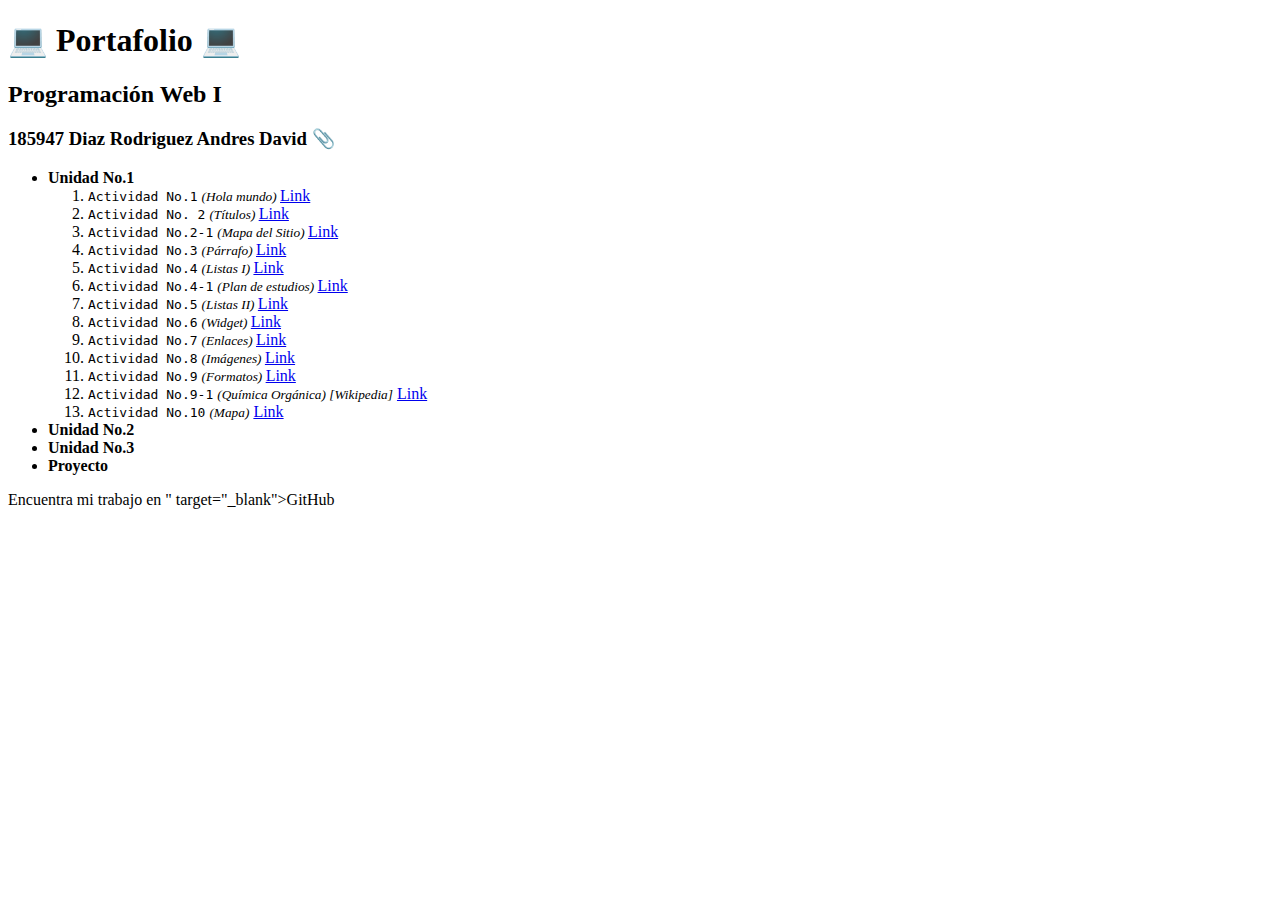
<file: index.html>
<!DOCTYPE html>
<html lang="es">
  <head>
    <title>Portafolio</title>
    <link rel="icon" type="image/x-icon" href="favicon.ico">
    <meta charset="utf-8">
    <meta name="Autor" content="Diaz Rodriguez Andres David">
    <meta name="Fecha" content="25 de febrero de 2025">
    <meta name="Descripcion" content="Index">
  </head>
  <body>
    <h1>&#128187 Portafolio &#128187</h1>
    <h2>Programación Web I</h2>
    <h3>185947  Diaz Rodriguez Andres David &#128206</h3>

    <ul>
      <li><b>Unidad No.1</b></li>
        <ol>
          <li><code>Actividad No.1</code> <small><i>(Hola mundo) </i></small><a href="Actividad_No1.html" target="_blank">Link</a></li>
          <li><code>Actividad No. 2</code> <small><i>(Títulos) </i></small><a href="Actividad_No2.html" target="_blank">Link</a></li>
          <li><code>Actividad No.2-1</code> <small><i>(Mapa del Sitio) </i></small><a href="Actividad_No2-1.html" target="_blank">Link</a></li>
          <li><code>Actividad No.3</code> <small><i>(Párrafo) </i></small><a href="Actividad_No.3.html" target="_blank">Link</a></li>
          <li><code>Actividad No.4</code> <small><i>(Listas I) </i></small><a href="Actividad No-4.html" target="_blank">Link</a></li>
          <li><code>Actividad No.4-1</code> <small><i>(Plan de estudios) </i></small><a href="Actividad_No.4-1.html" target="_blank">Link</a></li>
          <li><code>Actividad No.5</code> <small><i>(Listas II) </i></small><a href="Actividad_No.5.html" target="_blank">Link</a></li>
          <li><code>Actividad No.6</code> <small><i>(Widget) </i></small><a href="Actividad_No.6.html" target="_blank">Link</a></li>
          <li><code>Actividad No.7</code> <small><i>(Enlaces) </i></small><a href="Actividad_No.7.html" target="_blank">Link</a></li>
          <li><code>Actividad No.8</code> <small><i>(Imágenes) </i></small><a href="Actividad_No.8.html" target="_blank">Link</a></li>
          <li><code>Actividad No.9</code> <small><i>(Formatos) </i></small><a href="Actividad-9.html" target="_blank">Link</a></li>
          <li><code>Actividad No.9-1</code> <small><i>(Química Orgánica) [Wikipedia]</i></small> <a href="Actividad_No9-1.html" target="_blank">Link</a></li>
          <li><code>Actividad No.10</code> <small><i>(Mapa)</i></small> <a href="Actividad-10.html" target="_blank">Link</a></li>
        </ol> 
      <li><b>Unidad No.2</b></li>
      <li><b>Unidad No.3</b></li>
      <li><b>Proyecto</b></li>
    </ul>

    <footer>
      <p>Encuentra mi trabajo en <a href="https://Andres"></a>" target="_blank">GitHub</a></p>
    </footer>
  </body>
</html>
</file>
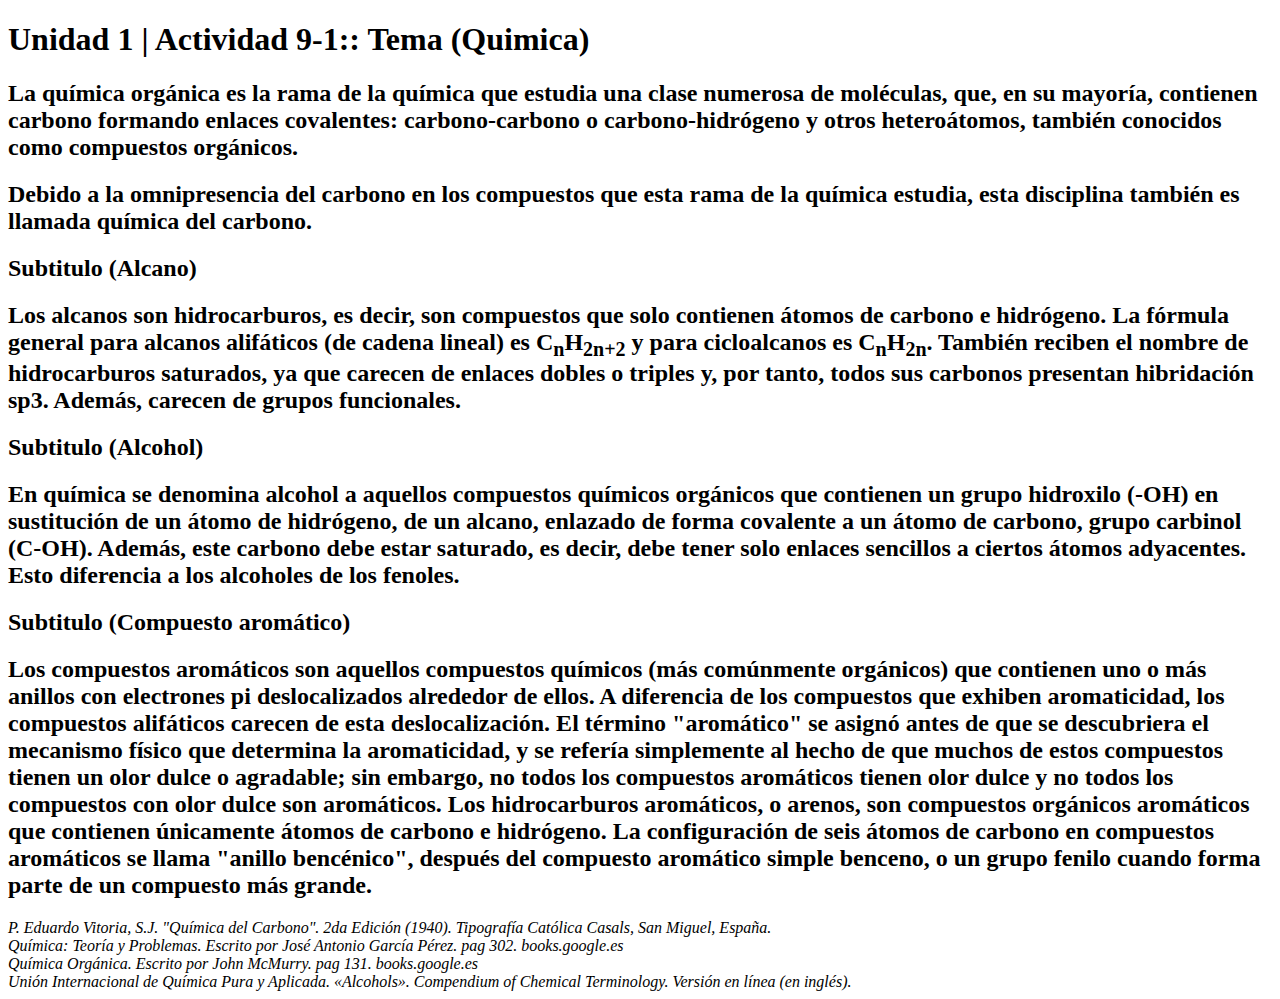
<file: Actividad 9-1.html>
<!DOCTYPE html>
<html lang="es">
<head>
    <meta charset="UTF-8">
    <meta name="author" content="Diaz Rodriguez Andres David">
    <meta name="date" content="19 de febrero de 2025">
    <meta name="description" content="Quimica">
    <title>Unidad 1 | Actividad 9-1:: Tema (Quimica)</title>
</head>
<body>
    <h1>Unidad 1 | Actividad 9-1:: Tema (Quimica)</h1>
    
    <h2>La <b>química orgánica</b> es la rama de la química que estudia una clase numerosa de moléculas, que, en su mayoría, contienen carbono formando enlaces covalentes: carbono-carbono o carbono-hidrógeno y otros heteroátomos, también conocidos como compuestos orgánicos.</h2>
    
    <h2>Debido a la omnipresencia del carbono en los compuestos que esta rama de la química estudia, esta disciplina también es llamada <b>química del carbono</b>.</h2>
    
    <h2>Subtitulo (Alcano)</h2>
    
    <h2>Los <b>alcanos</b> son hidrocarburos, es decir, son compuestos que solo contienen átomos de carbono e hidrógeno. La fórmula general para alcanos alifáticos (de cadena lineal) es C<sub>n</sub>H<sub>2n+2</sub> y para cicloalcanos es C<sub>n</sub>H<sub>2n</sub>. También reciben el nombre de <b>hidrocarburos saturados</b>, ya que carecen de enlaces dobles o triples y, por tanto, todos sus carbonos presentan hibridación sp3. Además, carecen de grupos funcionales.</h2>
    
    <h2>Subtitulo (Alcohol)</h2>
    
    <h2>En química se denomina <b>alcohol</b> a aquellos compuestos químicos orgánicos que contienen un grupo hidroxilo (-OH) en sustitución de un átomo de hidrógeno, de un alcano, enlazado de forma covalente a un átomo de carbono, grupo carbinol (C-OH). Además, este carbono debe estar saturado, es decir, debe tener solo enlaces sencillos a ciertos átomos adyacentes. Esto diferencia a los alcoholes de los fenoles.</h2>
    
    <h2>Subtitulo (Compuesto aromático)</h2>
    
    <h2>Los <b>compuestos aromáticos</b> son aquellos compuestos químicos (más comúnmente orgánicos) que contienen uno o más anillos con electrones pi deslocalizados alrededor de ellos. A diferencia de los compuestos que exhiben aromaticidad, los compuestos alifáticos carecen de esta deslocalización. El término <b>"aromático"</b> se asignó antes de que se descubriera el mecanismo físico que determina la aromaticidad, y se refería simplemente al hecho de que muchos de estos compuestos tienen un olor dulce o agradable; sin embargo, no todos los compuestos aromáticos tienen olor dulce y no todos los compuestos con olor dulce son aromáticos. Los <b>hidrocarburos aromáticos</b>, o <b>arenos</b>, son compuestos orgánicos aromáticos que contienen únicamente átomos de carbono e hidrógeno. La configuración de seis átomos de carbono en compuestos aromáticos se llama <b>"anillo bencénico"</b>, después del compuesto aromático simple benceno, o un grupo fenilo cuando forma parte de un compuesto más grande.</h2>
    
    <cite>P. Eduardo Vitoria, S.J. "Química del Carbono". 2da Edición (1940). Tipografía Católica Casals, San Miguel, España.</cite>
    <br>
    <cite>Química: Teoría y Problemas. Escrito por José Antonio García Pérez. pag 302. books.google.es</cite>
    <br>
    <cite>Química Orgánica. Escrito por John McMurry. pag 131. books.google.es</cite>
    <br>
    <cite>Unión Internacional de Química Pura y Aplicada. «Alcohols». Compendium of Chemical Terminology. Versión en línea (en inglés).</cite>
</body>
</html>
</file>
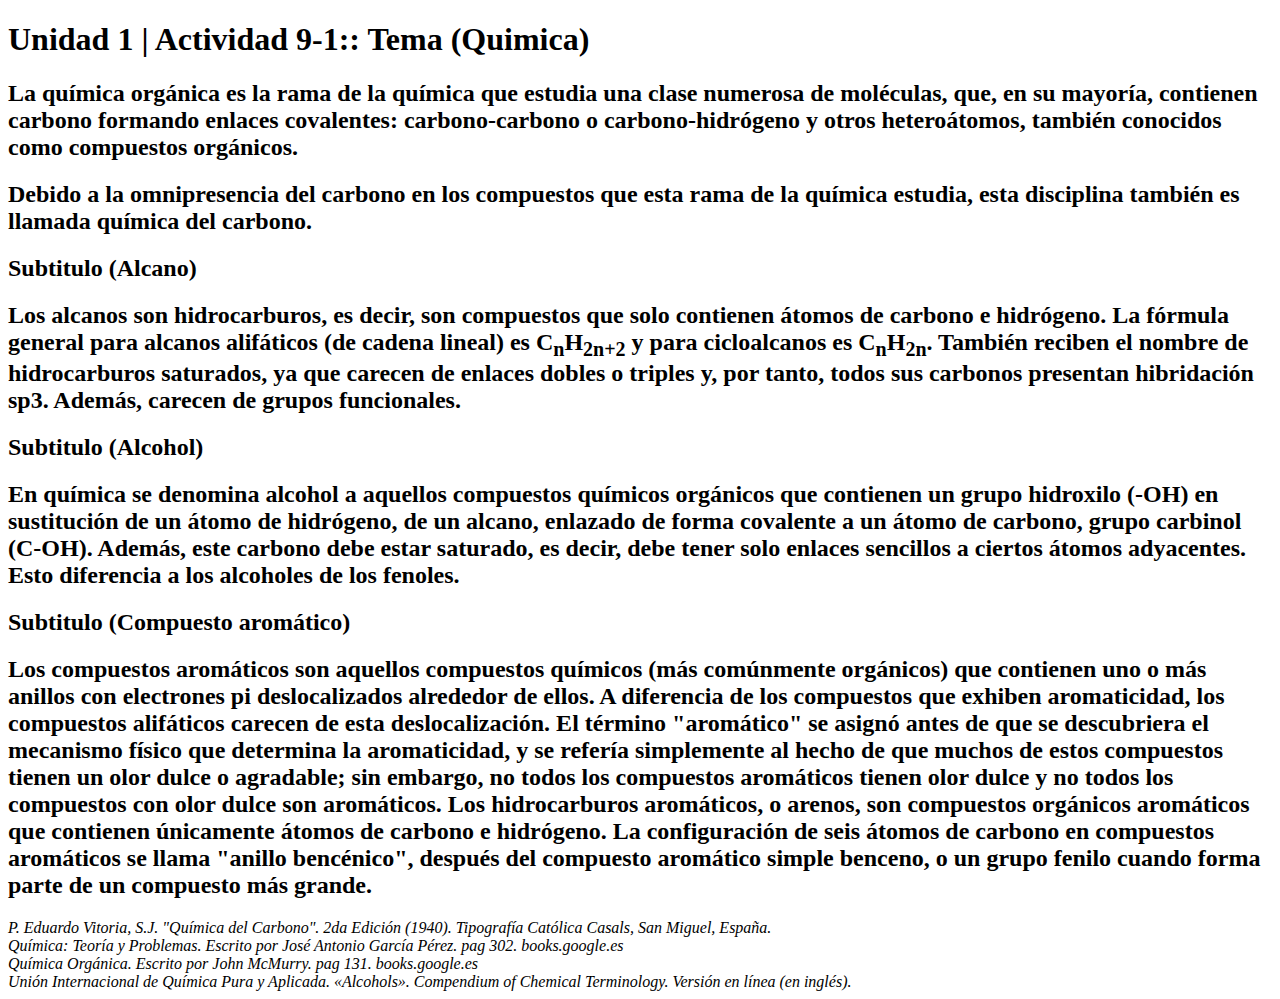
<file: ACTIVIDAD 9-1.html>
<!DOCTYPE html>
<html lang="es">
<head>
    <meta charset="UTF-8">
    <meta name="author" content="Diaz Rodriguez Andres David">
    <meta name="date" content="19 de febrero de 2025">
    <meta name="description" content="Quimica">
    <title>Unidad 1 | Actividad 9-1:: Tema (Quimica)</title>
</head>
<body>
    <h1>Unidad 1 | Actividad 9-1:: Tema (Quimica)</h1>
    
    <h2>La <be>química orgánica</be> es la rama de la química que estudia una clase numerosa de moléculas, que, en su mayoría, contienen carbono formando enlaces covalentes: carbono-carbono o carbono-hidrógeno y otros heteroátomos, también conocidos como compuestos orgánicos.</h2>
    
    <h2>Debido a la omnipresencia del carbono en los compuestos que esta rama de la química estudia, esta disciplina también es llamada <be>química del carbono</be>.</h2>
    
    <h2>Subtitulo (Alcano)</h2>
    
    <h2>Los <be>alcanos</be> son hidrocarburos, es decir, son compuestos que solo contienen átomos de carbono e hidrógeno. La fórmula general para alcanos alifáticos (de cadena lineal) es C<sub>n</sub>H<sub>2n+2</sub> y para cicloalcanos es C<sub>n</sub>H<sub>2n</sub>. También reciben el nombre de <be>hidrocarburos saturados</be>, ya que carecen de enlaces dobles o triples y, por tanto, todos sus carbonos presentan hibridación sp3. Además, carecen de grupos funcionales.</h2>
    
    <h2>Subtitulo (Alcohol)</h2>
    
    <h2>En química se denomina <b>alcohol</b> a aquellos compuestos químicos orgánicos que contienen un grupo hidroxilo (-OH) en sustitución de un átomo de hidrógeno, de un alcano, enlazado de forma covalente a un átomo de carbono, grupo carbinol (C-OH). Además, este carbono debe estar saturado, es decir, debe tener solo enlaces sencillos a ciertos átomos adyacentes. Esto diferencia a los alcoholes de los fenoles.</h2>
    
    <h2>Subtitulo (Compuesto aromático)</h2>
    
    <h2>Los <be>compuestos aromáticos</be> son aquellos compuestos químicos (más comúnmente orgánicos) que contienen uno o más anillos con electrones pi deslocalizados alrededor de ellos. A diferencia de los compuestos que exhiben aromaticidad, los compuestos alifáticos carecen de esta deslocalización. El término <b>"aromático"</b> se asignó antes de que se descubriera el mecanismo físico que determina la aromaticidad, y se refería simplemente al hecho de que muchos de estos compuestos tienen un olor dulce o agradable; sin embargo, no todos los compuestos aromáticos tienen olor dulce y no todos los compuestos con olor dulce son aromáticos. Los <be>hidrocarburos aromáticos</be>, o <be>arenos</be>, son compuestos orgánicos aromáticos que contienen únicamente átomos de carbono e hidrógeno. La configuración de seis átomos de carbono en compuestos aromáticos se llama <be>"anillo bencénico"</be>, después del compuesto aromático simple benceno, o un grupo fenilo cuando forma parte de un compuesto más grande.</h2>
    
    <cite>P. Eduardo Vitoria, S.J. "Química del Carbono". 2da Edición (1940). Tipografía Católica Casals, San Miguel, España.</cite>
    <br>
    <cite>Química: Teoría y Problemas. Escrito por José Antonio García Pérez. pag 302. books.google.es</cite>
    <br>
    <cite>Química Orgánica. Escrito por John McMurry. pag 131. books.google.es</cite>
    <br>
    <cite>Unión Internacional de Química Pura y Aplicada. «Alcohols». Compendium of Chemical Terminology. Versión en línea (en inglés).</cite>
</body>
</html>
</file>
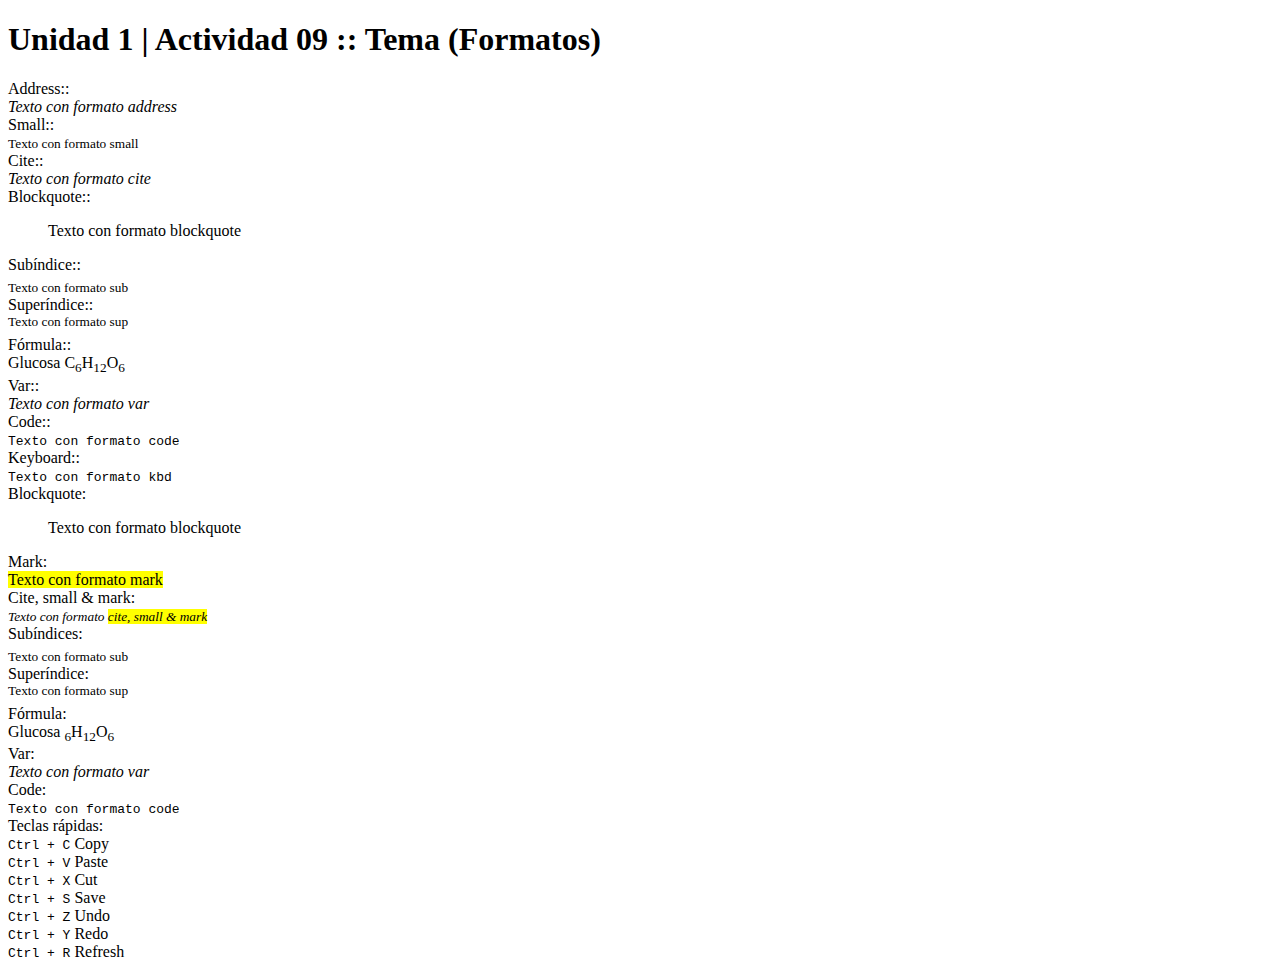
<file: Actividad-9.html>
<!DOCTYPE html>
<html lang="es">
<head>
    <!DOCTYPE html>
<html lang="es">
<head>
    <meta charset="UTF-8">
    <meta name="Autor" content="Diaz Rodriguez Andres David">
    <meta name="Fecha" content="17 de febrero de 2025">
    <meta name="Descripción" content="??">
    <meta charset="UTF-8">
</head>
<body>
    <!-- Contenido agregado al final -->
    <h1>Unidad 1 | Actividad 09 :: Tema (Formatos)</h1>
    Address:: <address>Texto con formato address</address>
    Small:: <br><small>Texto con formato small</small><br>
    Cite:: <br><cite>Texto con formato cite</cite><br>
    Blockquote:: <blockquote>Texto con formato blockquote</blockquote>
    Subíndice:: <br><sub>Texto con formato sub</sub><br>
    Superíndice:: <br><sup>Texto con formato sup</sup><br>
    Fórmula:: <br>Glucosa C<sub>6</sub>H<sub>12</sub>O<sub>6</sub><br>
    Var:: <br><var>Texto con formato var</var><br>
    Code:: <br><code>Texto con formato code</code><br>
    Keyboard:: <br><kbd>Texto con formato kbd</kbd><br>
    Blockquote: <blockquote>Texto con formato blockquote</blockquote>
    Mark: <br><mark>Texto con formato mark</mark><br>
    Cite, small & mark: <br><small><cite>Texto con formato <mark>cite, small & mark</mark></cite></small><br>
    Subíndices: <br><sub>Texto con formato sub</sub><br>
    Superíndice: <br><sup>Texto con formato sup</sup><br>
    Fórmula: <br>Glucosa <sub>6</sub>H<sub>12</sub>O<sub>6</sub><br>
    Var: <br><var>Texto con formato var</var><br>
    Code: <br><code>Texto con formato code</code><br>
    Teclas rápidas: <br><kbd>Ctrl + C</kbd> Copy
    <br><kbd>Ctrl + V</kbd> Paste
    <br><kbd>Ctrl + X</kbd> Cut
    <br><kbd>Ctrl + S</kbd> Save
    <br><kbd>Ctrl + Z</kbd> Undo
    <br><kbd>Ctrl + Y</kbd> Redo
    <br><kbd>Ctrl + R</kbd> Refresh
</body>
</html>
</file>
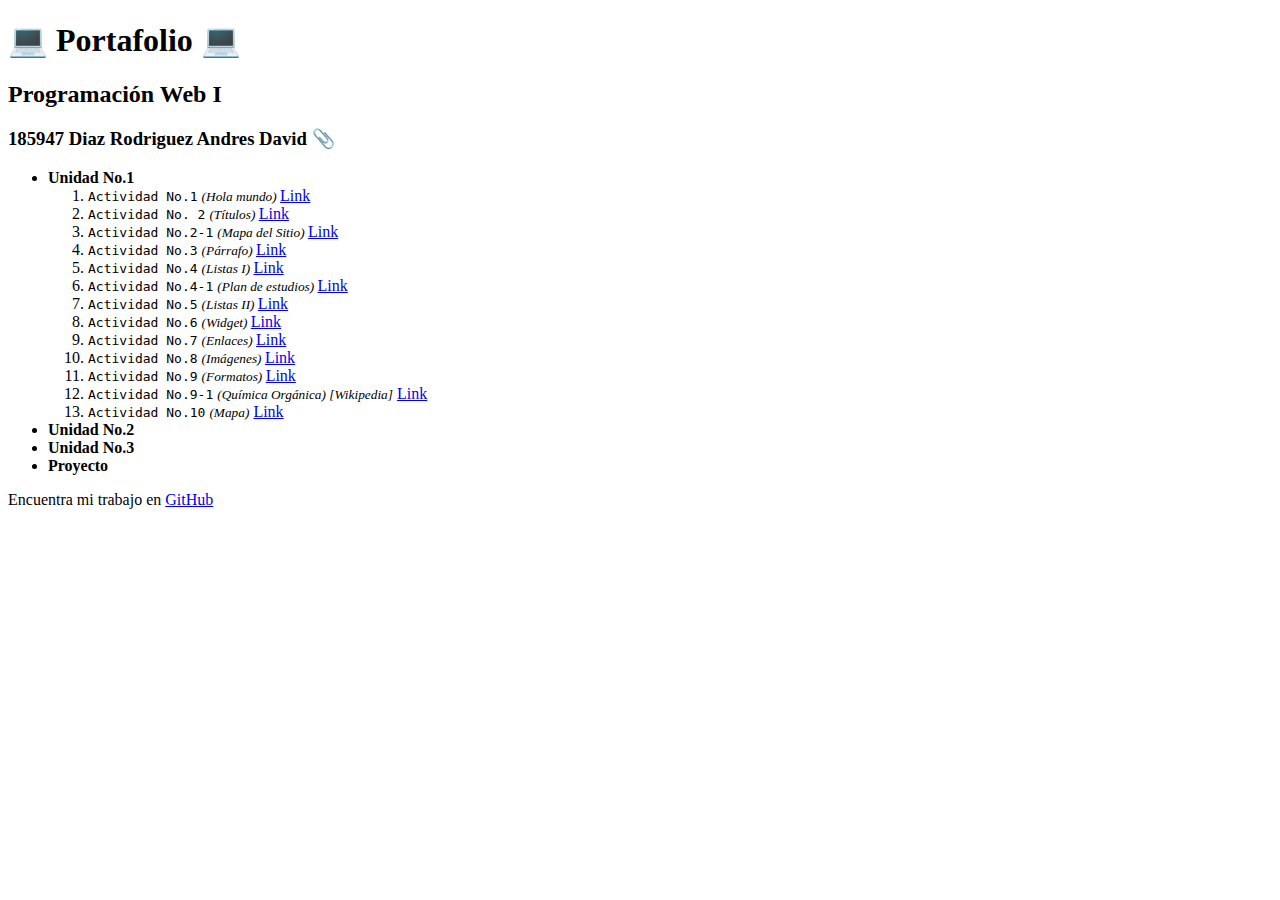
<file: Portafolio.html>
<!DOCTYPE html>
<html lang="es">
  <head>
    <title>Portafolio</title>
    <link rel="icon" type="image/x-icon" href="favicon.ico">
    <meta charset="utf-8">
    <meta name="Autor" content="Diaz Rodriguez Andres David">
    <meta name="Fecha" content="25 de febrero de 2025">
    <meta name="Descripcion" content="Index">
  </head>
  <body>
    <h1>&#128187 Portafolio &#128187</h1>
    <h2>Programación Web I</h2>
    <h3>185947  Diaz Rodriguez Andres David &#128206</h3>

    <ul>
      <li><b>Unidad No.1</b></li>
        <ol>
          <li><code>Actividad No.1</code> <small><i>(Hola mundo) </i></small><a href="Actividad_No1.html" target="_blank">Link</a></li>
          <li><code>Actividad No. 2</code> <small><i>(Títulos) </i></small><a href="Actividad_No2.html" target="_blank">Link</a></li>
          <li><code>Actividad No.2-1</code> <small><i>(Mapa del Sitio) </i></small><a href="Actividad_No2-1.html" target="_blank">Link</a></li>
          <li><code>Actividad No.3</code> <small><i>(Párrafo) </i></small><a href="Actividad_No.3.html" target="_blank">Link</a></li>
          <li><code>Actividad No.4</code> <small><i>(Listas I) </i></small><a href="Actividad No-4.html" target="_blank">Link</a></li>
          <li><code>Actividad No.4-1</code> <small><i>(Plan de estudios) </i></small><a href="Actividad_No.4-1.html" target="_blank">Link</a></li>
          <li><code>Actividad No.5</code> <small><i>(Listas II) </i></small><a href="Actividad_No.5.html" target="_blank">Link</a></li>
          <li><code>Actividad No.6</code> <small><i>(Widget) </i></small><a href="Actividad_No.6.html" target="_blank">Link</a></li>
          <li><code>Actividad No.7</code> <small><i>(Enlaces) </i></small><a href="Actividad_No.7.html" target="_blank">Link</a></li>
          <li><code>Actividad No.8</code> <small><i>(Imágenes) </i></small><a href="Actividad_No.8.html" target="_blank">Link</a></li>
          <li><code>Actividad No.9</code> <small><i>(Formatos) </i></small><a href="Actividad-9.html" target="_blank">Link</a></li>
          <li><code>Actividad No.9-1</code> <small><i>(Química Orgánica) [Wikipedia]</i></small> <a href="Actividad_No9-1.html" target="_blank">Link</a></li>
          <li><code>Actividad No.10</code> <small><i>(Mapa)</i></small> <a href="Actividad-10.html" target="_blank">Link</a></li>
        </ol> 
      <li><b>Unidad No.2</b></li>
      <li><b>Unidad No.3</b></li>
      <li><b>Proyecto</b></li>
    </ul>

    <footer>
      <p>Encuentra mi trabajo en <a href="https://github.com/LastBlood24/PortafolioPW.html/blob/main/Portafolio.html" target="_blank">GitHub</a></p>
    </footer>
  </body>
</html>
</file>
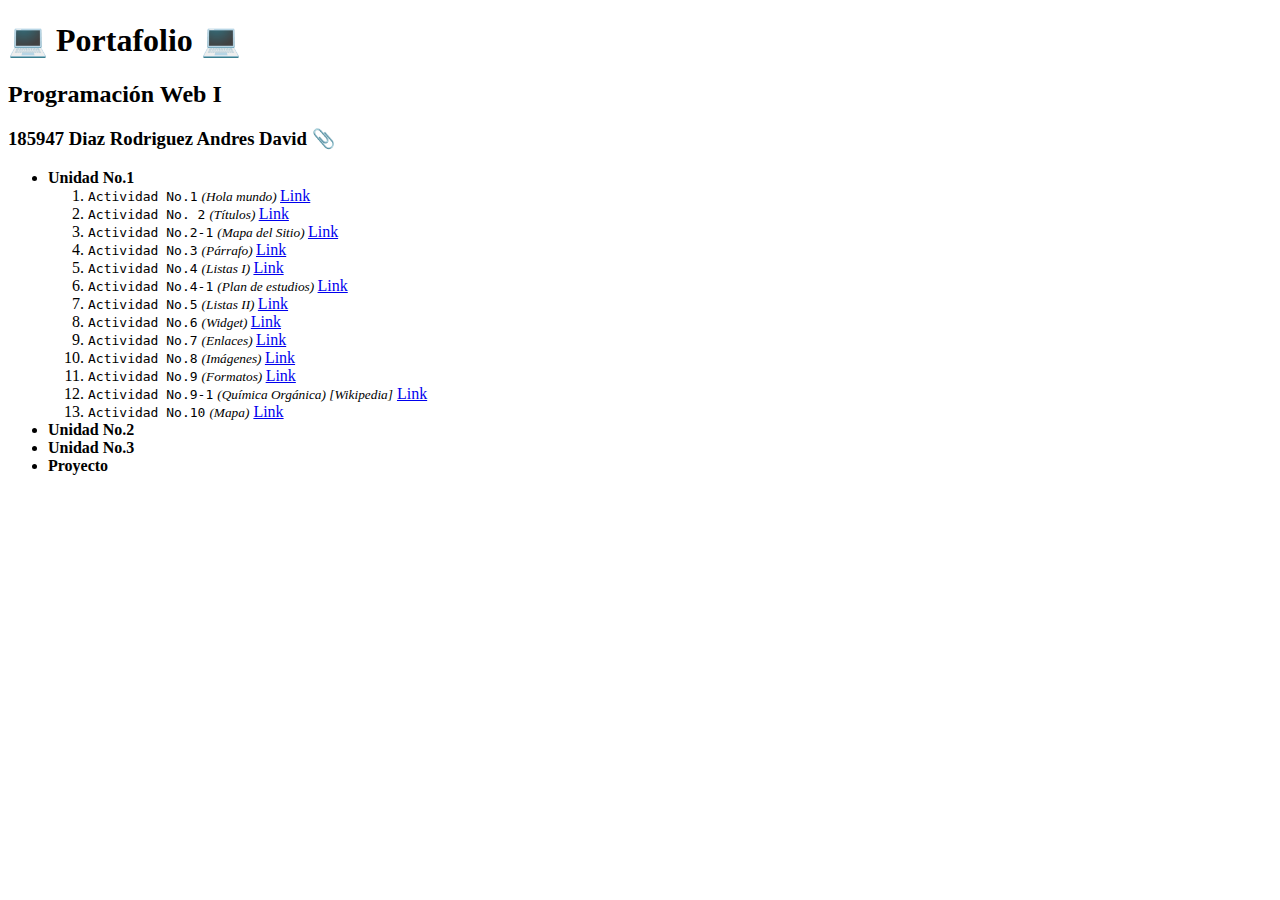
<file: PortafolioPW.html>
<!DOCTYPE html>
<html lang="es">
  <head>
    <title>Portafolio</title>
    <link rel="icon" type="image/x-icon" href="favicon.ico">
    <meta charset="utf-8">
    <meta name="Autor" content="Diaz Rodriguez Andres David">
    <meta name="Fecha" content="25 de febrero de 2025">
    <meta name="Descripcion" content="Index">
  </head>
  <body>
    <h1>&#128187 Portafolio &#128187</h1>
    <h2>Programación Web I</h2>
    <h3>185947  Diaz Rodriguez Andres David &#128206</h3>

    <ul>
      <li><b>Unidad No.1</b></li>
        <ol>
          <li><code>Actividad No.1</code> <small><i>(Hola mundo) </i></small><a href="Actividad_No1.html" target="_blank">Link</a></li>
          <li><code>Actividad No. 2</code> <small><i>(Títulos) </i></small><a href="Actividad_No2.html" target="_blank">Link</a></li>
          <li><code>Actividad No.2-1</code> <small><i>(Mapa del Sitio) </i></small><a href="Actividad_No2-1.html" target="_blank">Link</a></li>
          <li><code>Actividad No.3</code> <small><i>(Párrafo) </i></small><a href="Actividad_No.3.html" target="_blank">Link</a></li>
          <li><code>Actividad No.4</code> <small><i>(Listas I) </i></small><a href="Actividad No-4.html" target="_blank">Link</a></li>
          <li><code>Actividad No.4-1</code> <small><i>(Plan de estudios) </i></small><a href="Actividad_No.4-1.html" target="_blank">Link</a></li>
          <li><code>Actividad No.5</code> <small><i>(Listas II) </i></small><a href="Actividad_No.5.html" target="_blank">Link</a></li>
          <li><code>Actividad No.6</code> <small><i>(Widget) </i></small><a href="Actividad_No.6.html" target="_blank">Link</a></li>
          <li><code>Actividad No.7</code> <small><i>(Enlaces) </i></small><a href="Actividad_No.7.html" target="_blank">Link</a></li>
          <li><code>Actividad No.8</code> <small><i>(Imágenes) </i></small><a href="Actividad_No.8.html" target="_blank">Link</a></li>
          <li><code>Actividad No.9</code> <small><i>(Formatos) </i></small><a href="Actividad-9.html" target="_blank">Link</a></li>
          <li><code>Actividad No.9-1</code> <small><i>(Química Orgánica) [Wikipedia]</i></small> <a href="Actividad_No9-1.html" target="_blank">Link</a></li>
          <li><code>Actividad No.10</code> <small><i>(Mapa)</i></small> <a href="Actividad-10.html" target="_blank">Link</a></li>
        </ol> 
      <li><b>Unidad No.2</b></li>
      <li><b>Unidad No.3</b></li>
      <li><b>Proyecto</b></li>


      
    </ul>
  </body>
</html>
</file>
